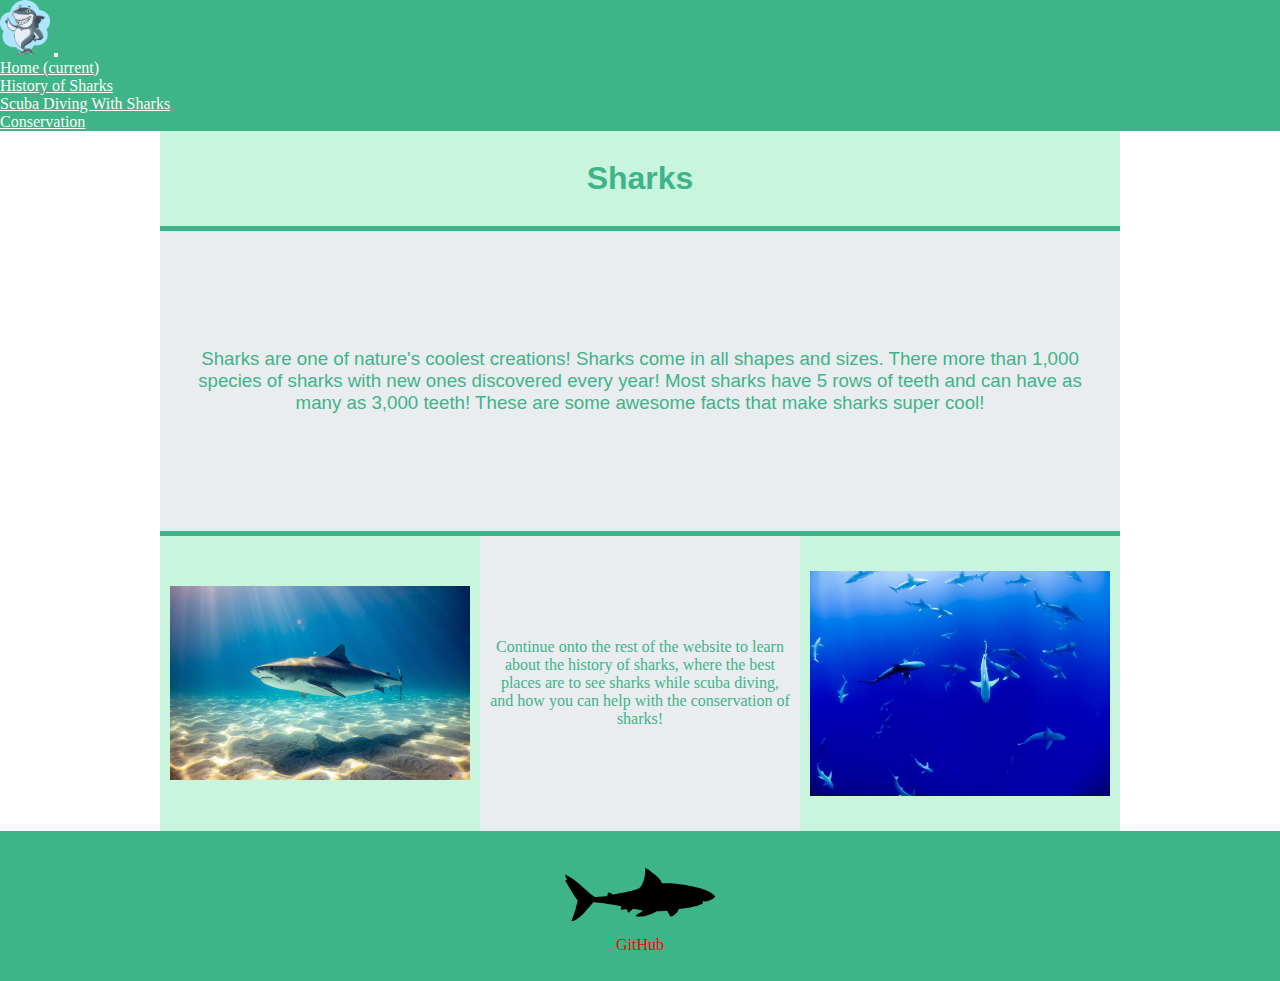
<file: index.html>
<!DOCTYPE html>
<html lang="en" dir="ltr">
  <head>
    <meta charset="utf-8">
    <meta name='viewport'
      content='width=device-width, initial-scale=1.0, maximum-scale=1.0' />
    <link rel="stylesheet" href="https://stackpath.bootstrapcdn.com/bootstrap/4.1.3/css/bootstrap.min.css" integrity="sha384-MCw98/SFnGE8fJT3GXwEOngsV7Zt27NXFoaoApmYm81iuXoPkFOJwJ8ERdknLPMO" crossorigin="anonymous">
    <link rel="stylesheet" href="css/styles.css" />
    <title>Sharks</title>
  </head>
  <body>
    <nav class="navbar navbar-expand-lg navbar-dark bg-dark">
      <a class="navbar-brand" href="#"><img src="images/logo.png" width="50px"></a>
      <button class="navbar-toggler" type="button" data-toggle="collapse" data-target="#navbarNav" aria-controls="navbarNav" aria-expanded="false" aria-label="Toggle navigation">
        <span class="navbar-toggler-icon"></span>
      </button>
      <div class="collapse navbar-collapse" id="navbarNav">
        <ul class="navbar-nav">
          <li class="nav-item active">
            <a class="nav-link" href="#">Home <span class="sr-only">(current)</span></a>
          </li>
          <li class="nav-item">
            <a class="nav-link" href="pages/history.html">History of Sharks</a>
          </li>
          <li class="nav-item">
            <a class="nav-link" href="pages/scuba.html">Scuba Diving With Sharks</a>
          </li>
          <li class="nav-item">
            <a class="nav-link" href="pages/conser.html">Conservation</a>
          </li>
        </ul>
      </div>
    </nav>

    <div class="page">
      <div class='section header'>
        <div class="title">
          <h1>Sharks</h1>
        </div>
      </div>
      <div class='section content'>
        <h3>Sharks are one of nature's coolest creations! Sharks come in all
          shapes and sizes. There more than 1,000 species of sharks with new
          ones discovered every year! Most sharks have 5 rows of teeth and can
          have as many as 3,000 teeth! These are some awesome facts that make
          sharks super cool!</h3>
      </div>
      <div class='section feature-1'>
        <img src="images/sharkopen.jpg" width="300px">
      </div>
      <div class='section feature-2'>
        <p>Continue onto the rest of the website to learn about the history
          of sharks, where the best places are to see sharks while scuba
          diving, and how you can help with the conservation of sharks!</p>
      </div>
      <div class='section feature-3'>
        <img src="images/many.jpg" width="300px">
      </div>
    </div>

    <div class="footer">
      <div class='footer-item footer-one'></div>
      <div class='footer-item footer-two'>
        <ul>
          <li><img src="images/black.png" width="150px"></li>
          <li><a class="the-link" href="https://github.com/jbowwman8991/Creative-Project-1.git"
            target="_blank">GitHub</a></li>
        </ul>
      </div>
      <div class='footer-item footer-three'></div>
    </div>

    <script src="https://code.jquery.com/jquery-3.3.1.slim.min.js" integrity="sha384-q8i/X+965DzO0rT7abK41JStQIAqVgRVzpbzo5smXKp4YfRvH+8abtTE1Pi6jizo" crossorigin="anonymous"></script>
    <script src="https://cdnjs.cloudflare.com/ajax/libs/popper.js/1.14.3/umd/popper.min.js" integrity="sha384-ZMP7rVo3mIykV+2+9J3UJ46jBk0WLaUAdn689aCwoqbBJiSnjAK/l8WvCWPIPm49" crossorigin="anonymous"></script>
    <script src="https://stackpath.bootstrapcdn.com/bootstrap/4.1.3/js/bootstrap.min.js" integrity="sha384-ChfqqxuZUCnJSK3+MXmPNIyE6ZbWh2IMqE241rYiqJxyMiZ6OW/JmZQ5stwEULTy" crossorigin="anonymous"></script>
  </body>
</html>
</file>
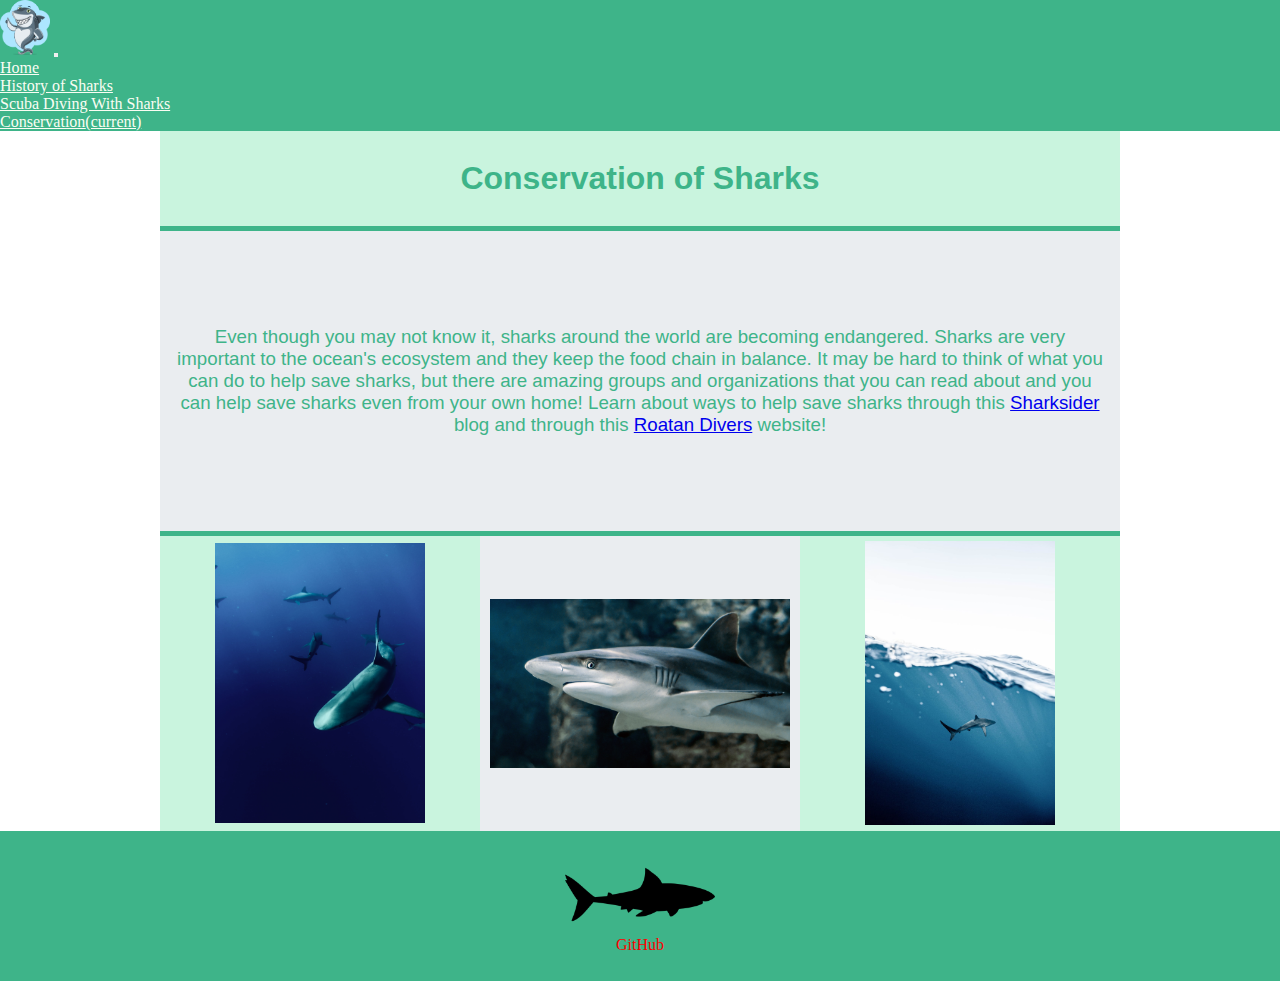
<file: pages/conser.html>
<!DOCTYPE html>
<html lang="en" dir="ltr">
  <head>
    <meta charset="utf-8">
    <meta name='viewport'
      content='width=device-width, initial-scale=1.0, maximum-scale=1.0' />
    <link rel="stylesheet" href="https://stackpath.bootstrapcdn.com/bootstrap/4.1.3/css/bootstrap.min.css" integrity="sha384-MCw98/SFnGE8fJT3GXwEOngsV7Zt27NXFoaoApmYm81iuXoPkFOJwJ8ERdknLPMO" crossorigin="anonymous">
    <link rel="stylesheet" href="../css/styles.css" />
    <title>Sharks</title>
  </head>
  <body>
    <nav class="navbar navbar-expand-lg navbar-dark bg-dark">
      <a class="navbar-brand" href="../index.html"><img src="../images/logo.png" width="50px"></a>
      <button class="navbar-toggler" type="button" data-toggle="collapse" data-target="#navbarNav" aria-controls="navbarNav" aria-expanded="false" aria-label="Toggle navigation">
        <span class="navbar-toggler-icon"></span>
      </button>
      <div class="collapse navbar-collapse" id="navbarNav">
        <ul class="navbar-nav">
          <li class="nav-item active">
            <a class="nav-link" href="../index.html">Home </a>
          </li>
          <li class="nav-item">
            <a class="nav-link" href="history.html">History of Sharks</a>
          </li>
          <li class="nav-item">
            <a class="nav-link" href="scuba.html">Scuba Diving With Sharks</a>
          </li>
          <li class="nav-item">
            <a class="nav-link" href="#">Conservation<span class="sr-only">(current)</span></a>
          </li>
        </ul>
      </div>
    </nav>

    <div class="page">
      <div class='section header'>
        <div class="title">
          <h1>Conservation of Sharks</h1>
        </div>
      </div>
      <div class='section content'>
        <h3>Even though you may not know it, sharks around the world are
          becoming endangered. Sharks are very important to the ocean's
          ecosystem and they keep the food chain in balance. It may be hard
          to think of what you can do to help save sharks, but there are
          amazing groups and organizations that you can read about and you can
          help save sharks even from your own home! Learn about ways to help
          save sharks through this <a href="https://www.sharksider.com/10-easy-ways-help-save-sharks/"
          target="_blank">Sharksider</a> blog and through this <a href="https://roatandivers.com/conservation/5-reasons-protect-sharks"
          target="_blank">Roatan Divers</a> website!</h3>
      </div>
      <div class='section feature-1'>
        <img src="../images/c-sharks.jpg" width="210px">
      </div>
      <div class='section feature-2'>
        <img src="../images/c-eye.jpg" width="300px">
      </div>
      <div class='section feature-3'>
        <img src="../images/c-small.jpeg" width="190px">
      </div>
    </div>

    <div class="footer">
      <div class='footer-item footer-one'></div>
      <div class='footer-item footer-two'>
        <ul>
          <li><img src="../images/black.png" width="150px"></li>
          <li><a class="the-link" href="https://github.com/jbowwman8991/Creative-Project-1.git"
            target="_blank">GitHub</a></li>
        </ul>
      </div>
      <div class='footer-item footer-three'></div>
    </div>

    <script src="https://code.jquery.com/jquery-3.3.1.slim.min.js" integrity="sha384-q8i/X+965DzO0rT7abK41JStQIAqVgRVzpbzo5smXKp4YfRvH+8abtTE1Pi6jizo" crossorigin="anonymous"></script>
    <script src="https://cdnjs.cloudflare.com/ajax/libs/popper.js/1.14.3/umd/popper.min.js" integrity="sha384-ZMP7rVo3mIykV+2+9J3UJ46jBk0WLaUAdn689aCwoqbBJiSnjAK/l8WvCWPIPm49" crossorigin="anonymous"></script>
    <script src="https://stackpath.bootstrapcdn.com/bootstrap/4.1.3/js/bootstrap.min.js" integrity="sha384-ChfqqxuZUCnJSK3+MXmPNIyE6ZbWh2IMqE241rYiqJxyMiZ6OW/JmZQ5stwEULTy" crossorigin="anonymous"></script>
  </body>
</html>
</file>
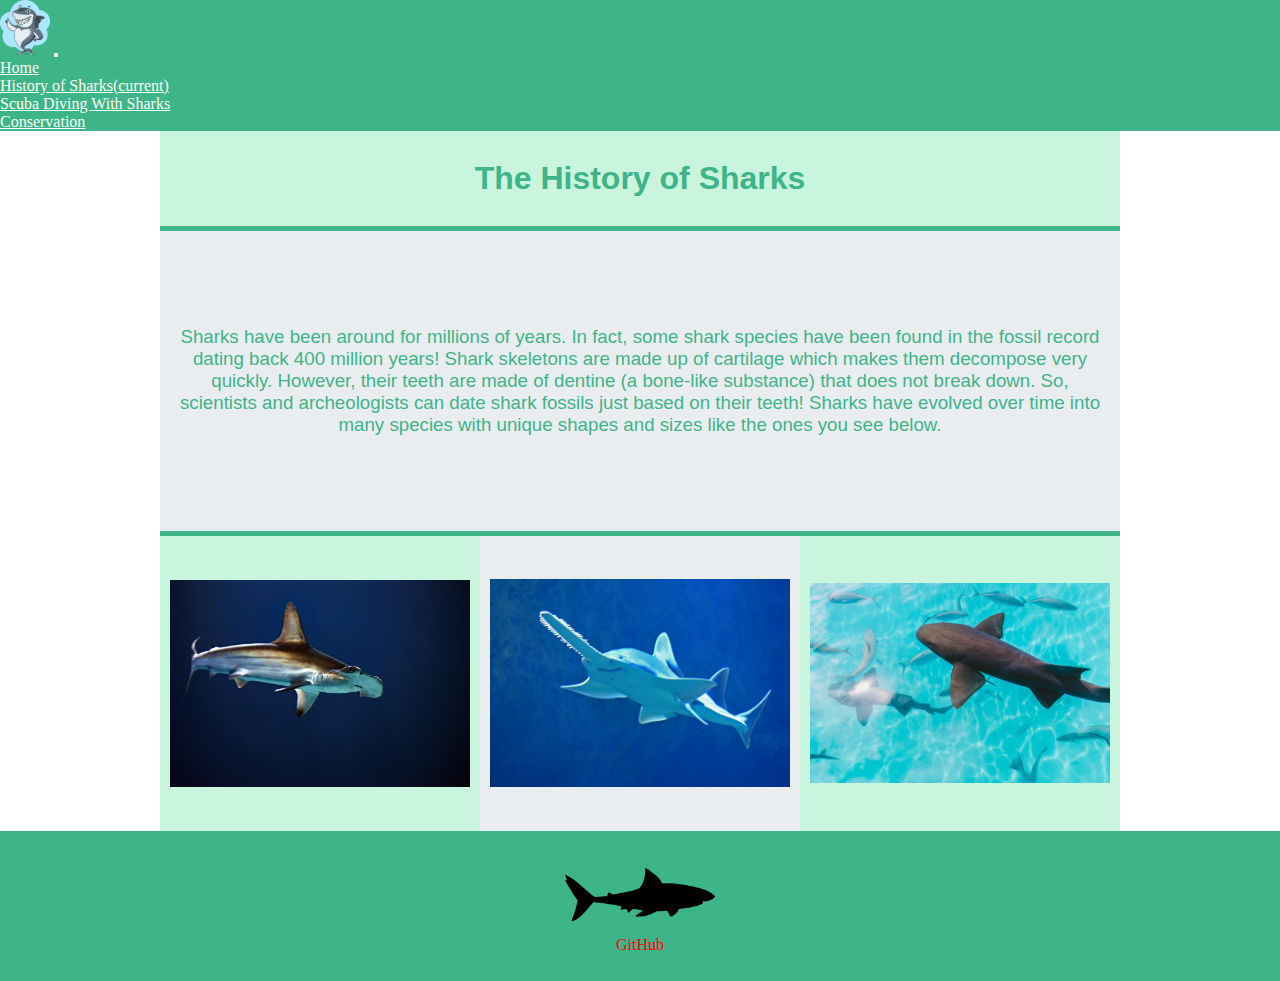
<file: pages/history.html>
<!DOCTYPE html>
<html lang="en" dir="ltr">
  <head>
    <meta charset="utf-8">
    <meta name='viewport'
      content='width=device-width, initial-scale=1.0, maximum-scale=1.0' />
    <link rel="stylesheet" href="https://stackpath.bootstrapcdn.com/bootstrap/4.1.3/css/bootstrap.min.css" integrity="sha384-MCw98/SFnGE8fJT3GXwEOngsV7Zt27NXFoaoApmYm81iuXoPkFOJwJ8ERdknLPMO" crossorigin="anonymous">
    <link rel="stylesheet" href="../css/styles.css" />
    <title>Sharks</title>
  </head>
  <body>
    <nav class="navbar navbar-expand-lg navbar-dark bg-dark">
      <a class="navbar-brand" href="../index.html"><img src="../images/logo.png" width="50px"></a>
      <button class="navbar-toggler" type="button" data-toggle="collapse" data-target="#navbarNav" aria-controls="navbarNav" aria-expanded="false" aria-label="Toggle navigation">
        <span class="navbar-toggler-icon"></span>
      </button>
      <div class="collapse navbar-collapse" id="navbarNav">
        <ul class="navbar-nav">
          <li class="nav-item active">
            <a class="nav-link" href="../index.html">Home </a>
          </li>
          <li class="nav-item">
            <a class="nav-link" href="#">History of Sharks<span class="sr-only">(current)</span></a>
          </li>
          <li class="nav-item">
            <a class="nav-link" href="scuba.html">Scuba Diving With Sharks</a>
          </li>
          <li class="nav-item">
            <a class="nav-link" href="conser.html">Conservation</a>
          </li>
        </ul>
      </div>
    </nav>

    <div class="page">
      <div class='section header'>
        <div class="title">
          <h1>The History of Sharks</h1>
        </div>
      </div>
      <div class='section content'>
        <h3>Sharks have been around for millions of years. In fact, some shark
          species have been found in the fossil record dating back 400 million
          years! Shark skeletons are made up of cartilage which makes them
          decompose very quickly. However, their teeth are made of dentine (a
          bone-like substance) that does not break down. So, scientists and
          archeologists can date shark fossils just based on their
          teeth! Sharks have evolved over time into many species with unique
          shapes and sizes like the ones you see below.</h3>
      </div>
      <div class='section feature-1'>
        <img src="../images/h-hammer.jpg" width="300px">
      </div>
      <div class='section feature-2'>
        <img src="../images/h-saw.jpg" width="300px">
      </div>
      <div class='section feature-3'>
        <img src="../images/h-little.jpg" width="300px">
      </div>
    </div>

    <div class="footer">
      <div class='footer-item footer-one'></div>
      <div class='footer-item footer-two'>
        <ul>
          <li><img src="../images/black.png" width="150px"></li>
          <li><a class="the-link" href="https://github.com/jbowwman8991/Creative-Project-1.git"
            target="_blank">GitHub</a></li>
        </ul>
      </div>
      <div class='footer-item footer-three'></div>
    </div>

    <script src="https://code.jquery.com/jquery-3.3.1.slim.min.js" integrity="sha384-q8i/X+965DzO0rT7abK41JStQIAqVgRVzpbzo5smXKp4YfRvH+8abtTE1Pi6jizo" crossorigin="anonymous"></script>
    <script src="https://cdnjs.cloudflare.com/ajax/libs/popper.js/1.14.3/umd/popper.min.js" integrity="sha384-ZMP7rVo3mIykV+2+9J3UJ46jBk0WLaUAdn689aCwoqbBJiSnjAK/l8WvCWPIPm49" crossorigin="anonymous"></script>
    <script src="https://stackpath.bootstrapcdn.com/bootstrap/4.1.3/js/bootstrap.min.js" integrity="sha384-ChfqqxuZUCnJSK3+MXmPNIyE6ZbWh2IMqE241rYiqJxyMiZ6OW/JmZQ5stwEULTy" crossorigin="anonymous"></script>
  </body>
</html>
</file>
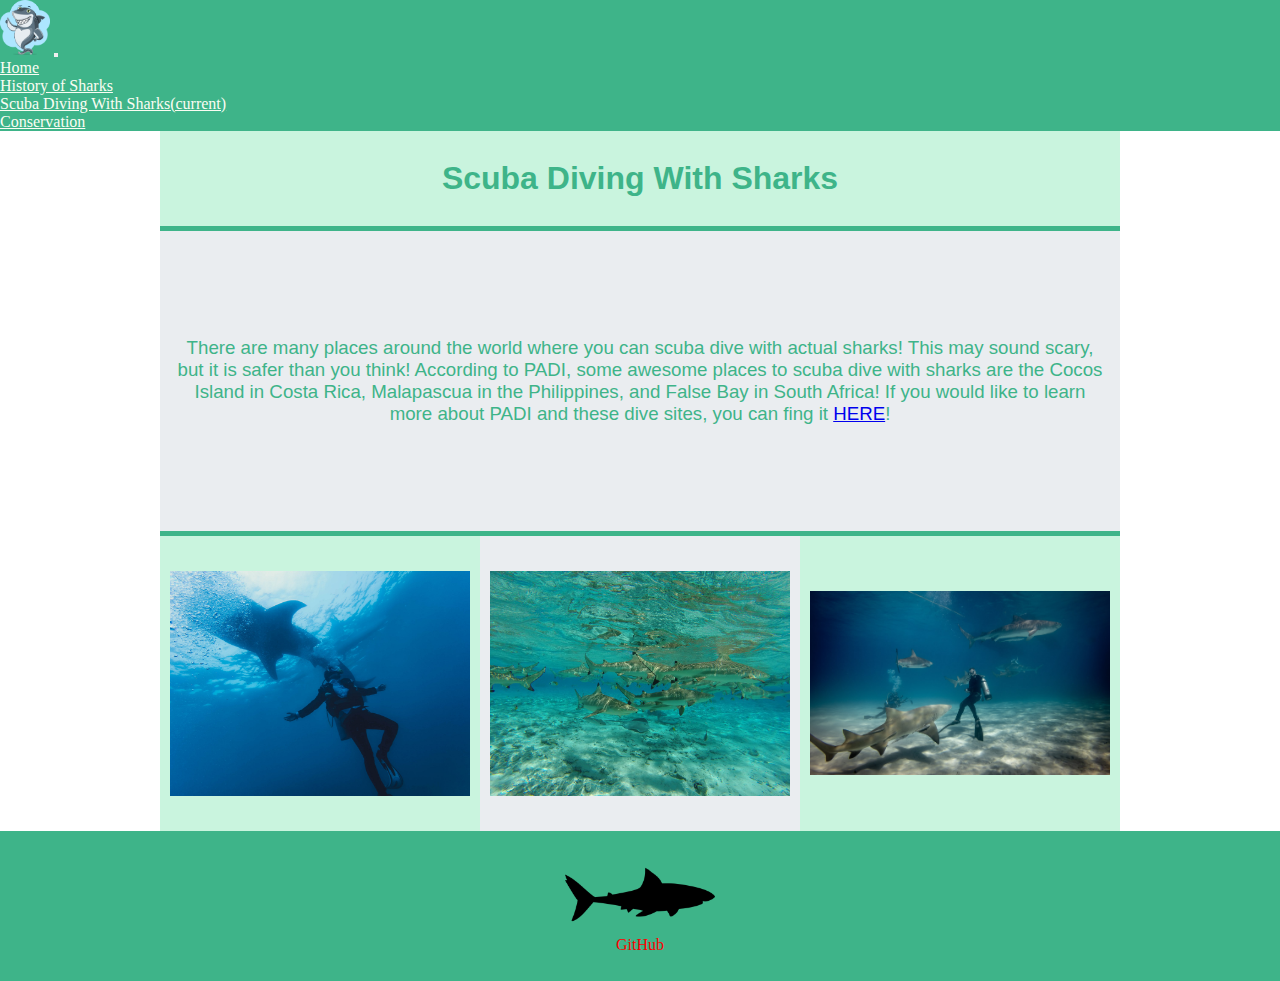
<file: pages/scuba.html>
<!DOCTYPE html>
<html lang="en" dir="ltr">
  <head>
    <meta charset="utf-8">
    <meta name='viewport'
      content='width=device-width, initial-scale=1.0, maximum-scale=1.0' />
    <link rel="stylesheet" href="https://stackpath.bootstrapcdn.com/bootstrap/4.1.3/css/bootstrap.min.css" integrity="sha384-MCw98/SFnGE8fJT3GXwEOngsV7Zt27NXFoaoApmYm81iuXoPkFOJwJ8ERdknLPMO" crossorigin="anonymous">
    <link rel="stylesheet" href="../css/styles.css" />
    <title>Sharks</title>
  </head>
  <body>
    <nav class="navbar navbar-expand-lg navbar-dark bg-dark">
      <a class="navbar-brand" href="../index.html"><img src="../images/logo.png" width="50px"></a>
      <button class="navbar-toggler" type="button" data-toggle="collapse" data-target="#navbarNav" aria-controls="navbarNav" aria-expanded="false" aria-label="Toggle navigation">
        <span class="navbar-toggler-icon"></span>
      </button>
      <div class="collapse navbar-collapse" id="navbarNav">
        <ul class="navbar-nav">
          <li class="nav-item active">
            <a class="nav-link" href="../index.html">Home </a>
          </li>
          <li class="nav-item">
            <a class="nav-link" href="history.html">History of Sharks</a>
          </li>
          <li class="nav-item">
            <a class="nav-link" href="#">Scuba Diving With Sharks<span class="sr-only">(current)</span></a>
          </li>
          <li class="nav-item">
            <a class="nav-link" href="conser.html">Conservation</a>
          </li>
        </ul>
      </div>
    </nav>

    <div class="page">
      <div class='section header'>
        <div class="title">
          <h1>Scuba Diving With Sharks</h1>
        </div>
      </div>
      <div class='section content'>
        <h3>There are many places around the world where you can scuba dive
          with actual sharks! This may sound scary, but it is safer than you
          think! According to PADI, some awesome places to scuba dive with
          sharks are the Cocos Island in Costa Rica, Malapascua in the
          Philippines, and False Bay in South Africa! If you would like to learn
          more about PADI and these dive sites, you can fing it
          <a href="https://blog.padi.com/2019/08/03/shark-diving-the-10-best-dive-sites-in-the-world/"
          target="_blank">HERE</a>!</h3>
      </div>
      <div class='section feature-1'>
        <img src="../images/s-scuba.jpeg" width="300px">
      </div>
      <div class='section feature-2'>
        <img src="../images/s-scuba2.jpg" width="300px">
      </div>
      <div class='section feature-3'>
        <img src="../images/s-scuba3.jpg" width="300px">
      </div>
    </div>

    <div class="footer">
      <div class='footer-item footer-one'></div>
      <div class='footer-item footer-two'>
        <ul>
          <li><img src="../images/black.png" width="150px"></li>
          <li><a class="the-link" href="https://github.com/jbowwman8991/Creative-Project-1.git"
            target="_blank">GitHub</a></li>
        </ul>
      </div>
      <div class='footer-item footer-three'></div>
    </div>

    <script src="https://code.jquery.com/jquery-3.3.1.slim.min.js" integrity="sha384-q8i/X+965DzO0rT7abK41JStQIAqVgRVzpbzo5smXKp4YfRvH+8abtTE1Pi6jizo" crossorigin="anonymous"></script>
    <script src="https://cdnjs.cloudflare.com/ajax/libs/popper.js/1.14.3/umd/popper.min.js" integrity="sha384-ZMP7rVo3mIykV+2+9J3UJ46jBk0WLaUAdn689aCwoqbBJiSnjAK/l8WvCWPIPm49" crossorigin="anonymous"></script>
    <script src="https://stackpath.bootstrapcdn.com/bootstrap/4.1.3/js/bootstrap.min.js" integrity="sha384-ChfqqxuZUCnJSK3+MXmPNIyE6ZbWh2IMqE241rYiqJxyMiZ6OW/JmZQ5stwEULTy" crossorigin="anonymous"></script>
  </body>
</html>
</file>
<file: css/styles.css>
* {
  margin: 0;
  padding: 0;
  box-sizing: border-box;
}

/* Menu */
.bg-dark {
  background-color: #3EB489 !important;
}

.navbar-dark .navbar-nav .nav-link:focus, .navbar-dark .navbar-nav .nav-link:hover {
  color: #333;
}

.navbar-dark .navbar-nav .nav-link {
  color: #FAFDF3;
}

/* Content */
.page {
  background-color: #FAFAFA;
  width: 100%;
  margin: 0 auto;
  display: flex;
  flex-wrap: wrap;
  align-items: center;
  justify-content: center;
  text-align: center;
}

h1, h2, h3, h4, h5, h6 {
  color: #333;
  font-family: "Helvetica", "Arial", sans-serif;
  font-weight: bold;
}

h1 {
  color: #3EB489;
}

h3, h5 {
  color: #3EB489;
  padding: 15px 15px;
  font-weight: normal;
  text-align: center;
}

h6 {
  color: #FAFDF3;
  font-weight: normal;
  text-align: center;
  padding-top: 20px;
}

p {
  color: #3EB489;
  text-align: center;
  padding: 10px 10px;
}

.title {
  width: 600px;
  padding: 15px 15px;
  margin: 0 auto;
  display: flex;
  flex-wrap: wrap;
  justify-content: center;
  align-items: center;
  text-align: center;
}

.section {
  width: 100%;
  height: 300px;
  display: flex;
  justify-content: center;
  align-items: center;
}

.header {
  height: 125px;
  border-bottom: 5px solid #3EB489;
}

.content {
  background-color: #EAEDF0;
  height: 675px;
}

.header,
.feature-1,
.feature-3 {
  background-color: #C9F4DE;
}

.feature-2 {
  background-color: #EAEDF0;
}

.feature-1,
.feature-2,
.feature-3 {
  border-top: 5px solid #3EB489;
  /* border: 2px solid red;   /* For debugging */
}

/* Footer */
.footer {
  height: 150px;
  background-color: #3EB489;
  color: #FAFDF3;
  width: 100%;
  margin: 0 auto;
  display: flex;
  flex-wrap: wrap;
  flex-direction: row;
  justify-content: center;
  align-items: center;
}

.footer-item {
  /* border: solid black 1px;   For debugging */
}

.footer-two {
  width: 100%;
}

.footer ul {
  text-align: center;
  text-decoration: none;
  list-style-type: none;
  color: #FAFDF3;
}

.box {
  /* border: solid black 1px;   For debugging */
}

/* Link */
.the-link:link {
  color: red;
  text-decoration: none;
}

.the-link:visited {
  color: purple;
}

.the-link:hover {
  color: aqua;
  text-decoration: underline;
}

.the-link:active {
  color: red;
}

.the-link:visited:hover {
  color: aqua;
}

.the-link:visited:active {
  color: red;
}

/* Mobile Styles */
@media only screen and (max-width: 400px) {
  /* DEBUG:  */
}

/* Tablet Styles */
@media only screen and (min-width: 401px) and (max-width: 960px) {
  .header {
    height: 100px;
  }

  .content {
    height: 300px;
  }

  .feature-1,
  .feature-2,
  .feature-3 {
    width: 50%;
  }

  .feature-2 {
    background-color: #C9F4DE;
  }
}

/* Desktop Styles */
@media only screen and (min-width: 961px) {
  .page {
    width: 960px;
    margin: 0 auto;
  }

  .header {
    height: 100px;
  }

  .content {
    height: 300px;
  }

  .feature-1,
  .feature-2,
  .feature-3 {
    width: 33.3%;
  }

  .footer-two {
    width: 960px;
  }
}
</file>
